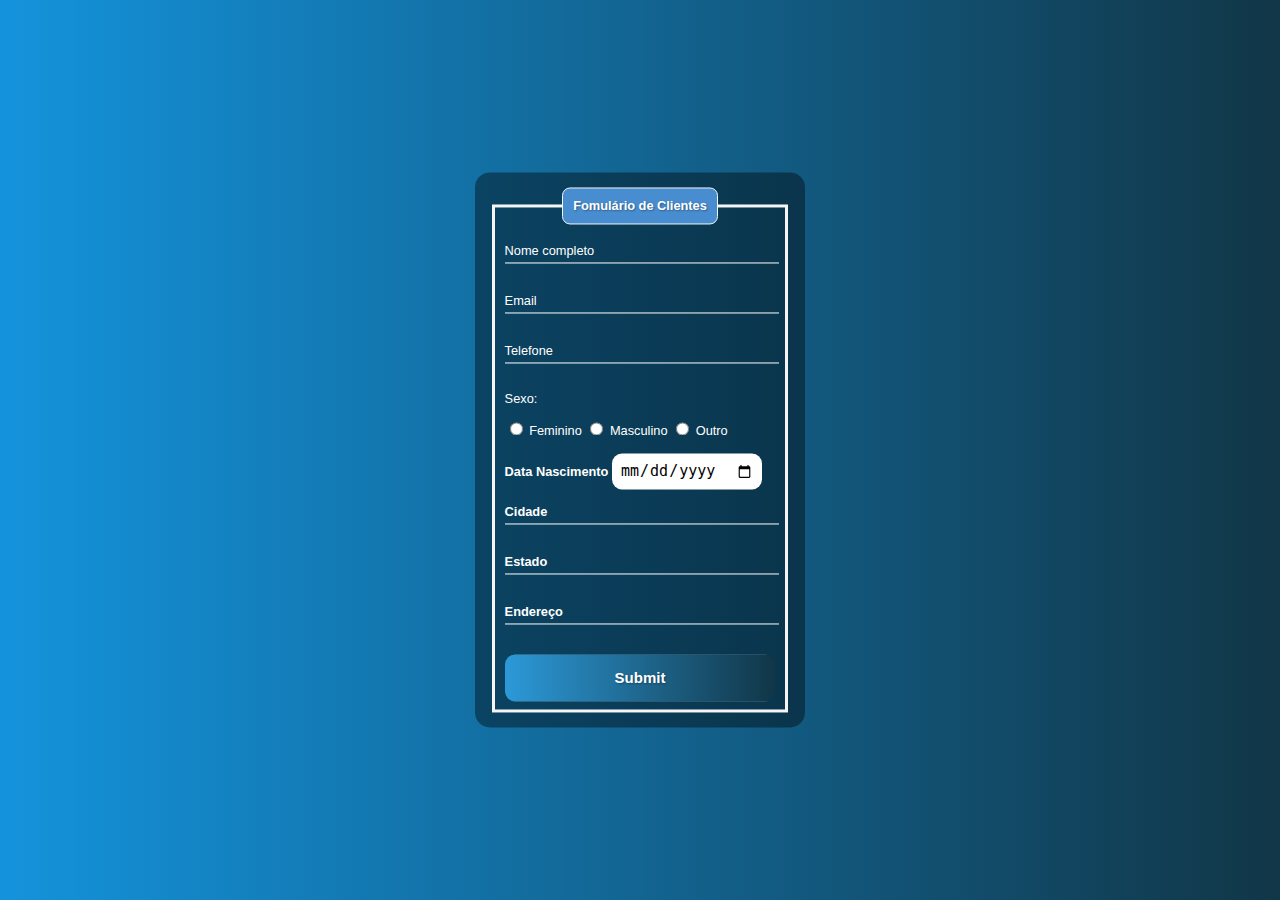
<file: index.html>
<!DOCTYPE html>
<html lang="en">
<head>
    <meta charset="UTF-8">
    <meta http-equiv="X-UA-Compatible" content="IE=edge">
    <meta name="viewport" content="width=device-width, initial-scale=1.0">
    <title>Formulario | GN</title>
    <link rel="stylesheet" href="style.css">
</head>
<body>

    <div class = "box">
        <form action="">
            <fieldset>
                <legend><strong>Fomulário de Clientes</strong></legend>
                <br>
                <div class="inputbox">
                    <input type="text" name = "nome" id = "nome" class = "inputUser" required>
                    <label for="nome" class = "labelInput">Nome completo</label>
                </div>
                <br><br>
                <div class = "inputbox">
                    <input type="text" name = "email" id = "email" class = "inputUser" required>
                    <label for="text" class = "labelInput">Email</label>
                </div>
                <br><br>
                <div class = "inputbox">
                    <input type="tel" name = "telefone" id = "telefone" class = "inputUser" required>
                    <label for="telefone" class = "labelInput">Telefone</label>
                </div>
                <br>
                <p>Sexo:</p>
                <input type="radio" id = "feminino" name = "genero" value = "feminino" required>
                <label for="feminino">Feminino</label>
                
                <input type="radio" id = "masculino" name = "genero" value = "masculino" required>
                <label for="masculino">Masculino</label>
                
                <input type="radio" id = "outro" name = "genero" value = "outro" required>
                <label for="outro">Outro</label>
                <br><br>
                
                <label for="data_nascimento"><strong>Data Nascimento</strong></label>
                <input type="date" name = "data_nascimento" id = "data_nascimento" required>
               
                <br><br>
                <div class = "inputbox">
                    <input type="text" id = "cidade" name = "cidade" class = "inputUser" required>
                    <label for="cidade" class = "labelInput"><strong>Cidade</strong></label>
                </div>
                <br><br>
                <div class = "inputbox">
                    <input type="text" id = "estado" name = "estado" class = "inputUser" required>
                    <label for="estado" class = "labelInput"><strong>Estado</strong></label>
                </div>
                <br><br>
                <div class = "inputbox">
                    <input type="text" id = "endereco" name = "endereco" class = "inputUser" required>
                    <label for="endereco" class = "labelInput"><strong>Endereço</strong></label>
                </div>
                <br><br>
               <input type="submit" name = "submit" id = "submit">
            </fieldset>
        </form>
    </div>
    
</body>
</html>
</file>
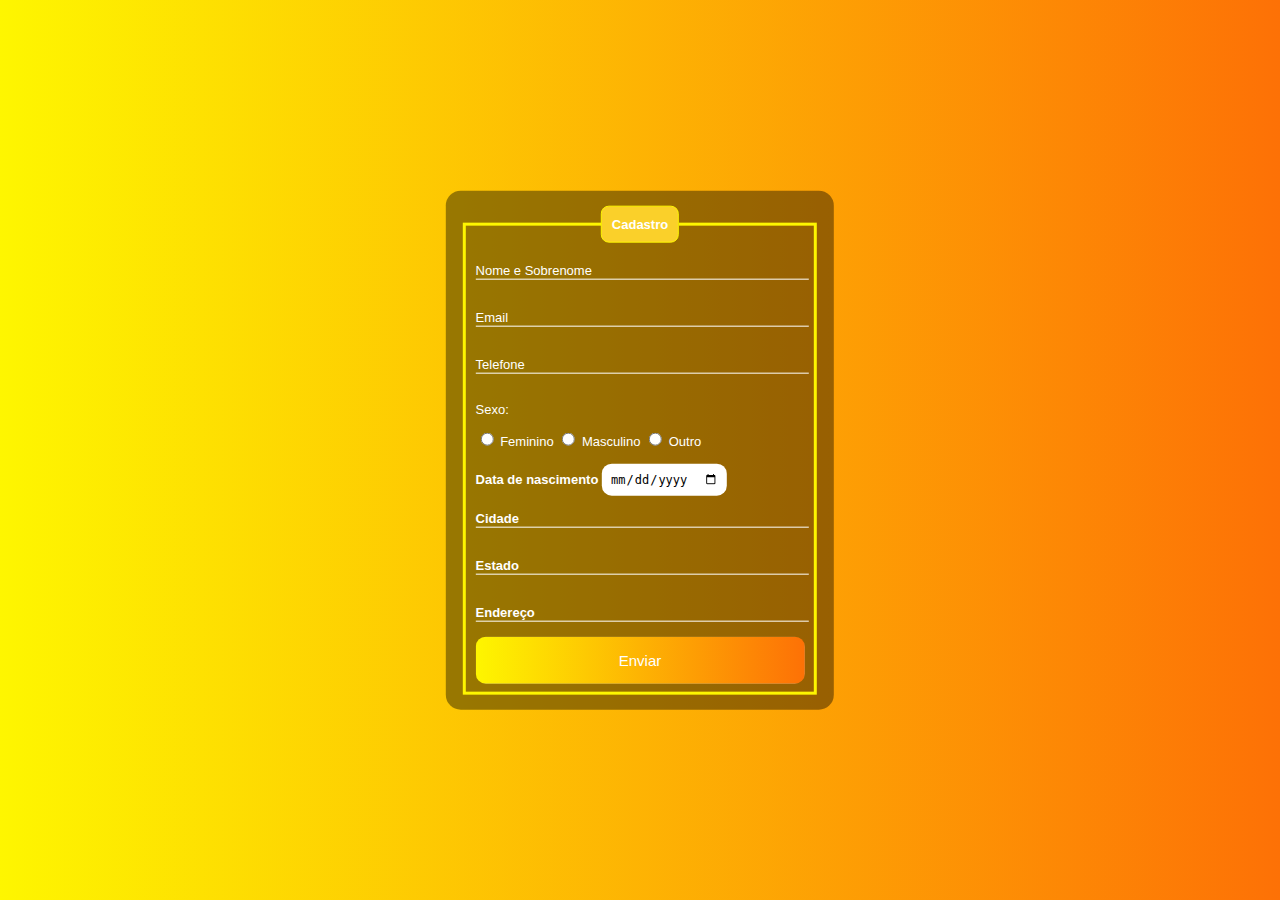
<file: formulario-cadastro.html>
<!DOCTYPE html>
<html lang="en">
<head>
    <meta charset="UTF-8">
    <meta http-equiv="X-UA-Compatible" content="IE=edge">
    <meta name="viewport" content="width=device-width, initial-scale=1.0">
    <title>Formulario | GN</title>
    <style>
        body{
            font-family: Arial, Helvetica, sans-serif;
            font-size: 13px;
            background-image: linear-gradient(to right, rgb(254, 246, 0), rgb(253, 113, 6));
        }
        .box{
            color: white;
            position:absolute;
            top:50%;
            left:50%;
            transform: translate(-50%,-50%);
            background-color: rgba(0, 0, 0, 0.4);
            padding: 15px;
            border-radius: 15px;
            width: 28%;
            
        }
        fieldset{
            border: 3px solid rgb(254, 246, 0);
        }
        legend{
            border: 1px solid rgb(254, 246, 0);
            padding: 10px;
            text-align: center;
            background-color: rgb(250, 208, 42);
            border-radius: 8px;
        }
        .inputbox{
            position: relative;
        }
        .inputUser{
            background: none;
            border: none;
            border-bottom: 1px solid white;
            outline: none;
            color: white;
            font-size: 12px;
            width: 100%;
            letter-spacing: 2px;
        }
        .labelInput{
            position: absolute;
            top: 0px;
            left: 0px;
            pointer-events: none;
            transition: 0.5s;
        }
        .inputUser:focus ~ .labelInput,
        .inputUser:valid ~.labelInput{
            top: -20px;
            font-size: 11px;
            color:rgb(254, 246, 0);

        }

        #data_nascimento{
            border: none;
            padding: 8px;
            border-radius: 10px;
            outline: none;
            font-size: 12px;
        }

        #submit{
            background-image: linear-gradient(to right, rgb(254, 246, 0), rgb(253, 113, 6));
            width: 100%;
            border: none;
            padding: 15px;
            border-radius: 10px;
            color: white;
            font-size: 15px;
            cursor:pointer;
        }
        #submit:hover{
            background-image: linear-gradient(to right, rgba(208, 222, 13, 0.964), rgb(222, 105, 17));
        }

    </style>
</head>
<body>

    <div class = "box">
        <form action="">
            <fieldset>
                <legend><strong>Cadastro</strong></legend>
                <br>
                <div class="inputbox">
                    <input type="text" name = "nome" id = "nome" class = "inputUser" required>
                    <label for="nome" class = "labelInput">Nome e Sobrenome</label>
                </div>
                <br><br>
                <div class = "inputbox">
                    <input type="text" name = "email" id = "email" class = "inputUser" required>
                    <label for="text" class = "labelInput">Email</label>
                </div>
                <br><br>
                <div class = "inputbox">
                    <input type="tel" name = "telefone" id = "telefone" class = "inputUser" required>
                    <label for="telefone" class = "labelInput">Telefone</label>
                </div>
                <br>
                <p>Sexo:</p>
                <input type="radio" id = "feminino" name = "genero" value = "feminino" required>
                <label for="feminino">Feminino</label>
                
                <input type="radio" id = "masculino" name = "genero" value = "masculino" required>
                <label for="masculino">Masculino</label>
                
                <input type="radio" id = "outro" name = "genero" value = "outro" required>
                <label for="outro">Outro</label>
                <br><br>
                
                <label for="data_nascimento"><strong>Data de nascimento</strong></label>
                <input type="date" name = "data_nascimento" id = "data_nascimento" required>
               
                <br><br>
                <div class = "inputbox">
                    <input type="text" id = "cidade" name = "cidade" class = "inputUser" required>
                    <label for="cidade" class = "labelInput"><strong>Cidade</strong></label>
                </div>
                <br><br>
                <div class = "inputbox">
                    <input type="text" id = "estado" name = "estado" class = "inputUser" required>
                    <label for="estado" class = "labelInput"><strong>Estado</strong></label>
                </div>
                <br><br>
                <div class = "inputbox">
                    <input type="text" id = "endereco" name = "endereco" class = "inputUser" required>
                    <label for="endereco" class = "labelInput"><strong>Endereço</strong></label>
                </div>
                <br>
               <input type="submit" name = "submit" id = "submit" value="Enviar">
            </fieldset>
        </form>
    </div>
    
</body>
</html>
</file>
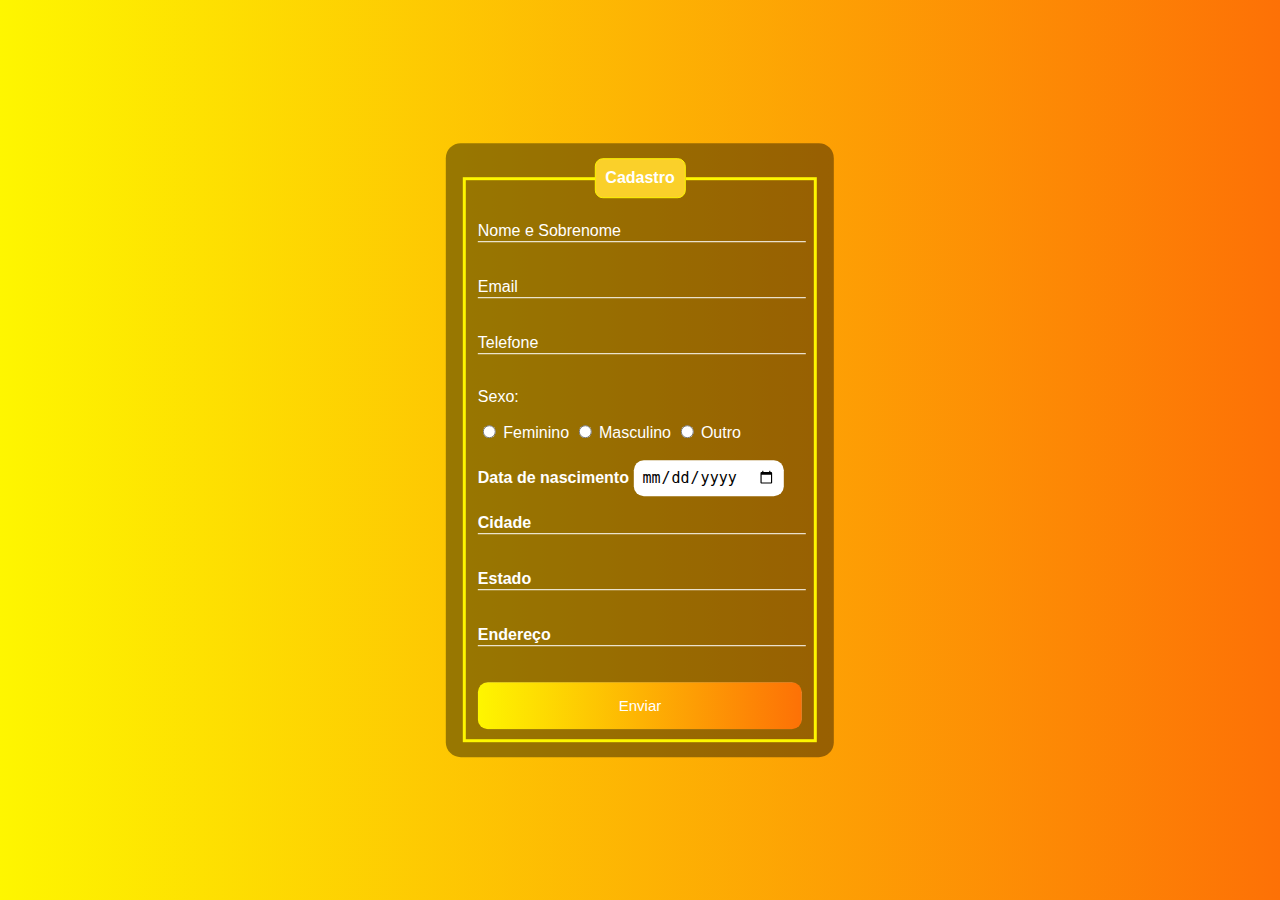
<file: index.html.html>
<!DOCTYPE html>
<html lang="en">
<head>
    <meta charset="UTF-8">
    <meta http-equiv="X-UA-Compatible" content="IE=edge">
    <meta name="viewport" content="width=device-width, initial-scale=1.0">
    <title>Formulario | GN</title>
    <style>
        body{
            font-family: Arial, Helvetica, sans-serif;
            background-image: linear-gradient(to right, rgb(254, 246, 0), rgb(253, 113, 6));
        }
        .box{
            color: white;
            position:absolute;
            top:50%;
            left:50%;
            transform: translate(-50%,-50%);
            background-color: rgba(0, 0, 0, 0.4);
            padding: 15px;
            border-radius: 15px;
            width: 28%;
        }
        fieldset{
            border: 3px solid rgb(254, 246, 0);
        }
        legend{
            border: 1px solid rgb(254, 246, 0);
            padding: 10px;
            text-align: center;
            background-color: rgb(250, 208, 42);
            border-radius: 8px;
        }
        .inputbox{
            position: relative;
        }
        .inputUser{
            background: none;
            border: none;
            border-bottom: 1px solid white;
            outline: none;
            color: white;
            font-size: 15px;
            width: 100%;
            letter-spacing: 2px;
        }
        .labelInput{
            position: absolute;
            top: 0px;
            left: 0px;
            pointer-events: none;
            transition: 0.5s;
        }
        .inputUser:focus ~ .labelInput,
        .inputUser:valid ~.labelInput{
            top: -20px;
            font-size: 12px;
            color:rgb(254, 246, 0);

        }

        #data_nascimento{
            border: none;
            padding: 8px;
            border-radius: 10px;
            outline: none;
            font-size: 15px;
        }

        #submit{
            background-image: linear-gradient(to right, rgb(254, 246, 0), rgb(253, 113, 6));
            width: 100%;
            border: none;
            padding: 15px;
            border-radius: 10px;
            color: white;
            font-size: 15px;
            cursor:pointer;
        }
        #submit:hover{
            background-image: linear-gradient(to right, rgba(208, 222, 13, 0.964), rgb(222, 105, 17));
        }

    </style>
</head>
<body>

    <div class = "box">
        <form action="">
            <fieldset>
                <legend><strong>Cadastro</strong></legend>
                <br>
                <div class="inputbox">
                    <input type="text" name = "nome" id = "nome" class = "inputUser" required>
                    <label for="nome" class = "labelInput">Nome e Sobrenome</label>
                </div>
                <br><br>
                <div class = "inputbox">
                    <input type="text" name = "email" id = "email" class = "inputUser" required>
                    <label for="text" class = "labelInput">Email</label>
                </div>
                <br><br>
                <div class = "inputbox">
                    <input type="tel" name = "telefone" id = "telefone" class = "inputUser" required>
                    <label for="telefone" class = "labelInput">Telefone</label>
                </div>
                <br>
                <p>Sexo:</p>
                <input type="radio" id = "feminino" name = "genero" value = "feminino" required>
                <label for="feminino">Feminino</label>
                
                <input type="radio" id = "masculino" name = "genero" value = "masculino" required>
                <label for="masculino">Masculino</label>
                
                <input type="radio" id = "outro" name = "genero" value = "outro" required>
                <label for="outro">Outro</label>
                <br><br>
                
                <label for="data_nascimento"><strong>Data de nascimento</strong></label>
                <input type="date" name = "data_nascimento" id = "data_nascimento" required>
               
                <br><br>
                <div class = "inputbox">
                    <input type="text" id = "cidade" name = "cidade" class = "inputUser" required>
                    <label for="cidade" class = "labelInput"><strong>Cidade</strong></label>
                </div>
                <br><br>
                <div class = "inputbox">
                    <input type="text" id = "estado" name = "estado" class = "inputUser" required>
                    <label for="estado" class = "labelInput"><strong>Estado</strong></label>
                </div>
                <br><br>
                <div class = "inputbox">
                    <input type="text" id = "endereco" name = "endereco" class = "inputUser" required>
                    <label for="endereco" class = "labelInput"><strong>Endereço</strong></label>
                </div>
                <br><br>
               <input type="submit" name = "submit" id = "submit" value="Enviar">
            </fieldset>
        </form>
    </div>
    
</body>
</html>
</file>
<file: style.css>
@charset "UTF-8";

body{
	font-family: Arial, Helvetica, sans-serif;
	font-size: .8em;
	background-image: linear-gradient(to right, rgb(20,147,220), rgb(17,54,71));
}
.box{
	color: white;
	position:absolute;
	top:50%;
	left:50%;
	transform: translate(-50%,-50%);
	background-color: rgba(0, 0, 0, 0.4);
	padding: 15px;
	border-radius: 15px;
	min-width: 300px;
	max-height: 600px;
}
fieldset{
	border: 3px solid whitesmoke;
}
legend{
	border: 1px solid whitesmoke;
	padding: 10px;
	text-align: center;
	text-shadow: 1px 1px 2px rgba(0, 0, 0, 0.363);
	background-color: rgb(73, 141, 209);
	border-radius: 8px;
}
.inputbox{
	position: relative;
}
.inputUser{
	background: none;
	border: none;
	border-bottom: 1px solid white;
	outline: none;
	color: white;
	font-size: 15px;
	width: 100%;
	letter-spacing: 2px;
}
.labelInput{
	position: absolute;
	top: 0px;
	left: 0px;
	pointer-events: none;
	transition: 0.5s;
}
.inputUser:focus ~ .labelInput,
.inputUser:valid ~.labelInput{
	top: -20px;
	font-size: 12px;
	color: dodgerblue;

}

#data_nascimento{
	border: none;
	padding: 8px;
	border-radius: 10px;
	outline: none;
	font-size: 15px;
}

#submit{
	background-image: linear-gradient(to right, rgb(44, 153, 216), rgb(17,54,71));
	width: 100%;
	border: none;
	padding: 15px;
	border-radius: 10px;
	color: white;
	font-size: 15px;
	text-shadow: 1px 1px 2px rgba(0, 0, 0, 0.322);
	font-weight: bold;
	cursor:pointer;
}
#submit:hover{
	background-image: linear-gradient(to right, rgb(17,54,71), rgb(44, 153, 215));
	color: rgb(22, 19, 19);
	text-shadow: 1px 1px 2px rgba(44, 153, 216, 0.39);
	
}
</file>
